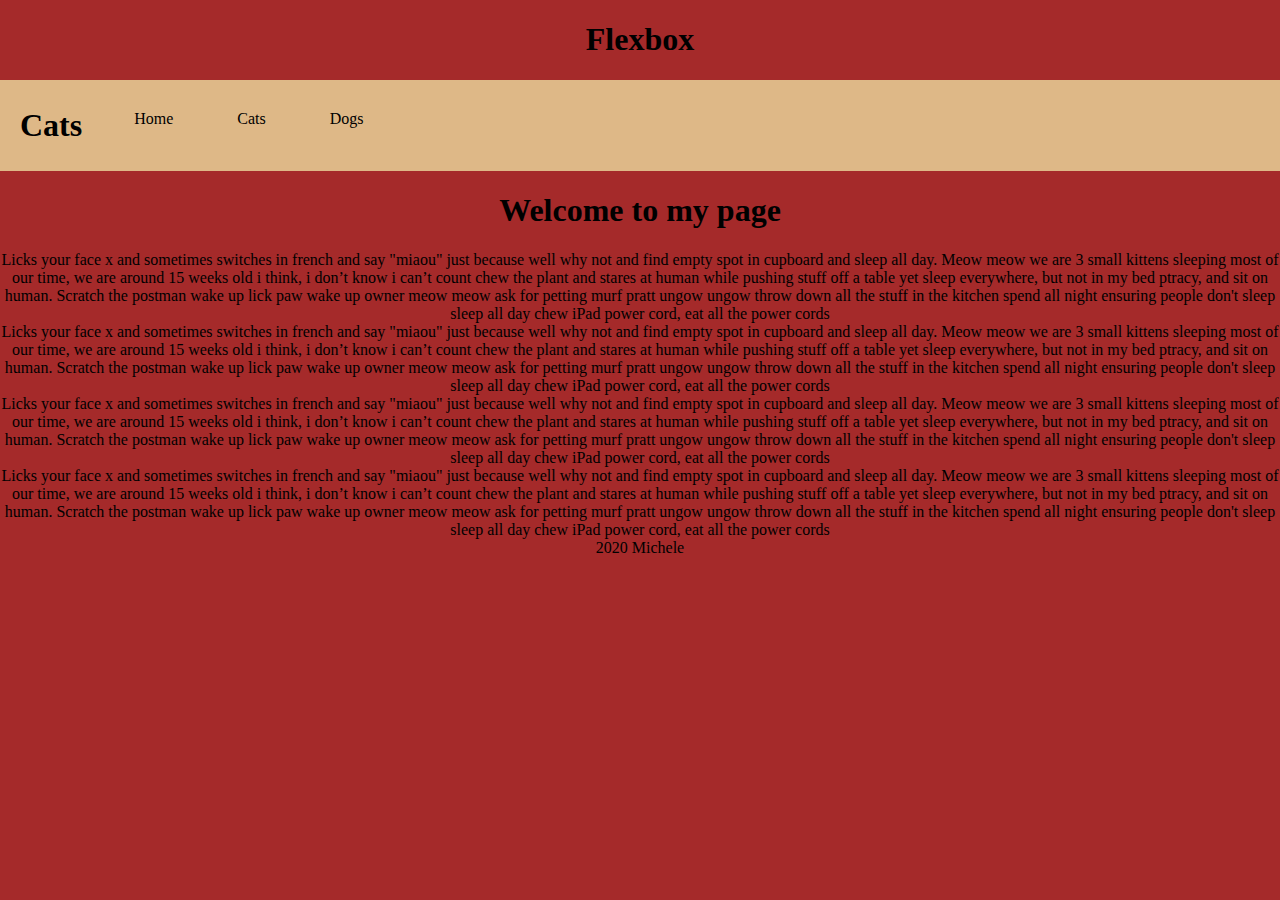
<file: index.html>
<!DOCTYPE html>
<html lang="en">
<head>
    <meta charset="UTF-8">
    <meta name="viewport" content="width=device-width, initial-scale=1.0">
    <meta http-equiv="X-UA-Compatible" content="ie=edge">
    <link rel="stylesheet" href="./main.css">
    <title>Flexbox-Intro</title>
</head>

<body>
<h1>Flexbox</h1>
<header>
<nav class="navbar">
<h1>Cats</h1>
<ul>
<li class="nav-item">
    <a href="./index.html">Home</a>
</li>
<li class="nav-item">
<a href="./cats.html">Cats</a>
</li>
<li class="nav-item">
    <a href="./dogs.html">Dogs</a>
</li>
</ul>
  </nav>
  </header>
    <main>
        <h1>Welcome to my page</h1>
        <article>
            <section>Licks your face x and sometimes switches in french and say "miaou" just because well why not and find empty spot in cupboard and sleep all day. Meow meow we are 3 small kittens sleeping most of our time, we are around 15 weeks old i think, i don’t know i can’t count chew the plant and stares at human while pushing stuff off a table yet sleep everywhere, but not in my bed ptracy, and sit on human. Scratch the postman wake up lick paw wake up owner meow meow ask for petting murf pratt ungow ungow throw down all the stuff in the kitchen spend all night ensuring people don't sleep sleep all day chew iPad power cord, eat all the power cords  </section>      
            <section>Licks your face x and sometimes switches in french and say "miaou" just because well why not and find empty spot in cupboard and sleep all day. Meow meow we are 3 small kittens sleeping most of our time, we are around 15 weeks old i think, i don’t know i can’t count chew the plant and stares at human while pushing stuff off a table yet sleep everywhere, but not in my bed ptracy, and sit on human. Scratch the postman wake up lick paw wake up owner meow meow ask for petting murf pratt ungow ungow throw down all the stuff in the kitchen spend all night ensuring people don't sleep sleep all day chew iPad power cord, eat all the power cords</section>
            <section>Licks your face x and sometimes switches in french and say "miaou" just because well why not and find empty spot in cupboard and sleep all day. Meow meow we are 3 small kittens sleeping most of our time, we are around 15 weeks old i think, i don’t know i can’t count chew the plant and stares at human while pushing stuff off a table yet sleep everywhere, but not in my bed ptracy, and sit on human. Scratch the postman wake up lick paw wake up owner meow meow ask for petting murf pratt ungow ungow throw down all the stuff in the kitchen spend all night ensuring people don't sleep sleep all day chew iPad power cord, eat all the power cords</section>
            <section>Licks your face x and sometimes switches in french and say "miaou" just because well why not and find empty spot in cupboard and sleep all day. Meow meow we are 3 small kittens sleeping most of our time, we are around 15 weeks old i think, i don’t know i can’t count chew the plant and stares at human while pushing stuff off a table yet sleep everywhere, but not in my bed ptracy, and sit on human. Scratch the postman wake up lick paw wake up owner meow meow ask for petting murf pratt ungow ungow throw down all the stuff in the kitchen spend all night ensuring people don't sleep sleep all day chew iPad power cord, eat all the power cords</section>

        </article>
    </main>
    <footer>2020 Michele</footer>
    <script src="./main.js"></script>   
   
</body>
</html>
</file>
<file: main.css>
body {
    background-color: brown;
    padding: 0;
    margin:0;
    text-align: center;
    min-height: 400px;
margin-bottom: 100px;
clear: both;

}
.navbar {
    background-color:burlywood;
    display: flex;
   

}
.navbar h1 {
    padding: 0 20px;
    line-height: 1.5em;
}
.navbar ul {
    list-style-type: none;
    margin: 0;
    padding: 0;
    display: flex;

}
.nav-item a {
    margin: 1em;
    display: block;
    color: black;
    text-align: center;
    padding: 14px 16px;
    text-decoration: none;
}
nav-item a:hover {
    color: white;
    background-color: blue;
}
.dogs {
    display: flex;
    flex-flow: row wrap;
    justify-content: center;
}
</file>
